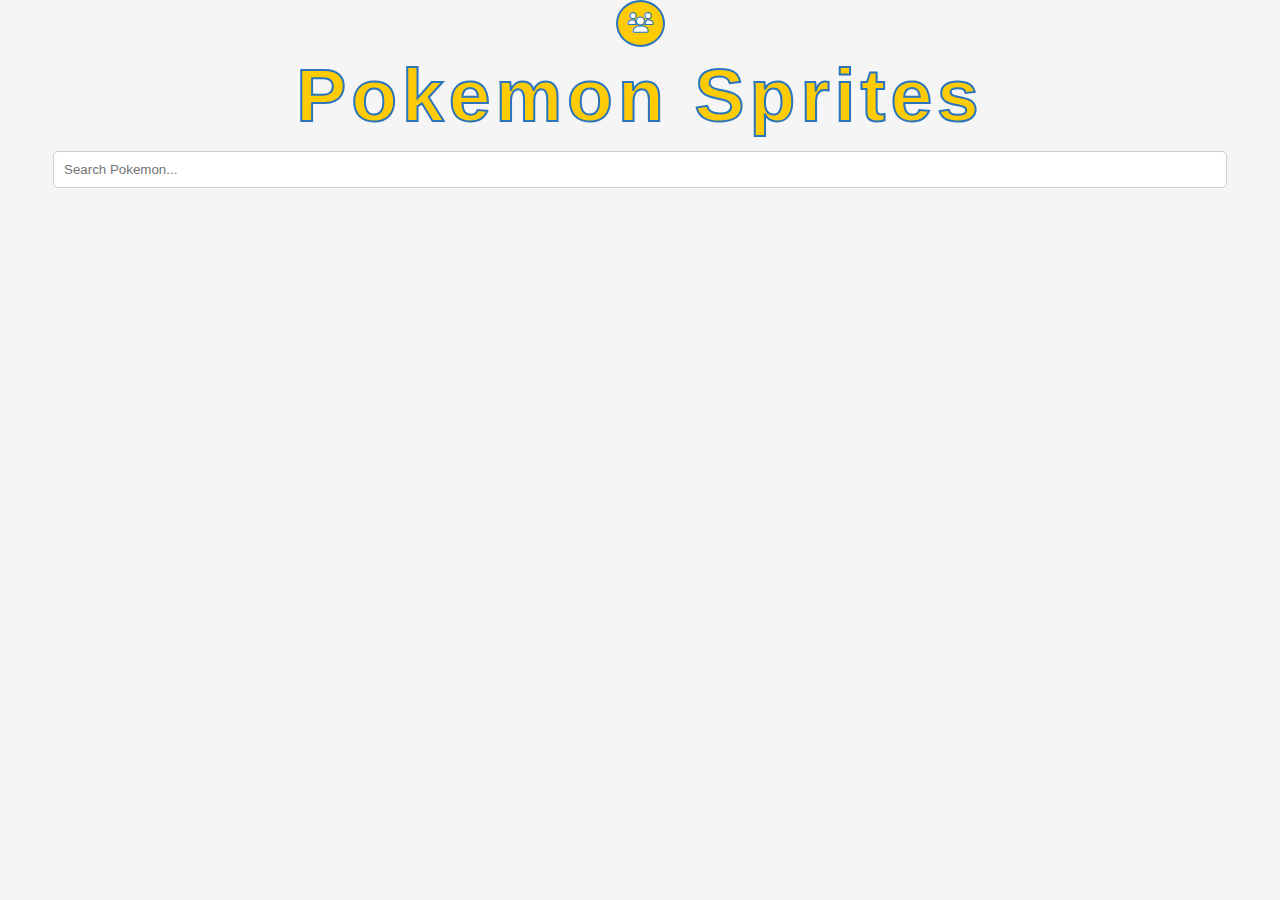
<file: poke-thing/sprites/main.html>
<!DOCTYPE html>
<html lang="en">
<head>
  <meta charset="UTF-8">
  <meta name="viewport" content="width=device-width, initial-scale=1.0">
  <title>Pokemon Sprite Viewer</title>
  <link rel="stylesheet" href="https://cdnjs.cloudflare.com/ajax/libs/font-awesome/6.0.0-beta3/css/all.min.css">
  <link rel="stylesheet" href="styles.css">
  <script src="app.js" defer></script>
</head>
<body>
    <button id="party-button" class="party-button">
      <i class="fas fa-users"></i>
    </button>
    <h1>Pokemon Sprites</h1>
    <input type="text" id="search" placeholder="Search Pokemon...">
    <div id="container"></div>
</body>
</html>
</file>
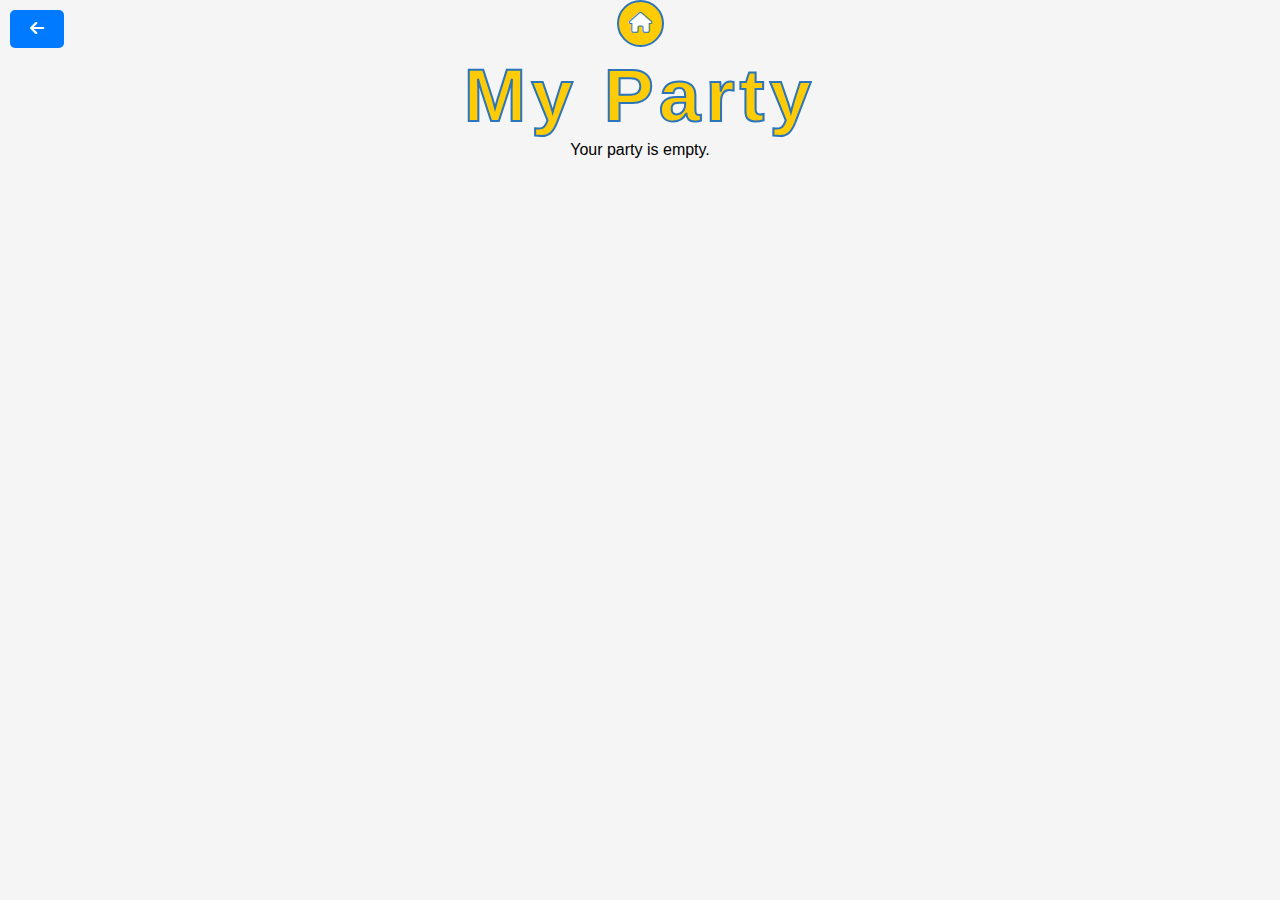
<file: poke-thing/sprites/party.html>
<!DOCTYPE html>
<html lang="en">
<head>
  <meta charset="UTF-8">
  <meta name="viewport" content="width=device-width, initial-scale=1.0">
  <link rel="stylesheet" href="styles.css">
  <link rel="stylesheet" href="https://cdnjs.cloudflare.com/ajax/libs/font-awesome/6.0.0-beta3/css/all.min.css">
  <title>Party</title>
  <script src="party.js" defer></script>
</head>
<body>
    <button id="back-button" class="back-button">
        <i class="fas fa-arrow-left"></i>
    </button>
    <button id="home-button" class="home-button">
        <i class="fas fa-home"></i>
    </button>
    <h1>My Party</h1>
    <div id="party-container">
    </div>
    <button id="clear-party-button">Clear Party</button>
</body>
</html>
</file>
<file: poke-thing/sprites/styles.css>
@import url('https://fonts.cdnfonts.com/css/pokemon-solid');


body {
  font-family: Arial, sans-serif;
  background-color: #f5f5f5;
  margin: 0;
  padding: 0;
  text-align: center;
}

.pokemon-details {
  max-width: 600px;
  margin: 0 auto;
  padding: 20px;
  background-color: #fff;
  border-radius: 10px;
  box-shadow: 0 4px 8px rgba(0, 0, 0, 0.2);
}

h2 {
  font-size: 24px;
  margin-bottom: 20px;
  color: #333;
}

.pokemon-detail {
  display: flex;
  justify-content: space-between;
  align-items: flex-start;
  margin: 20px 0;
}

.sprite-container {
  text-align: center;
}

h3 {
  font-size: 20px;
  margin: 10px 0;
  color: #333;
}

.pokemon-details img {
  max-width: 100%;
  height: auto;
  display: block;
  border: 2px solid #fff;
  box-shadow: 0 2px 4px rgba(0, 0, 0, 0.2);
}

#pokemon-info {
  font-size: 18px;
  color: #444;
}

.home-button,
.party-button {
    background: #ffcb05;
    color: #fff;
    -webkit-text-stroke-width: 1px;
    -webkit-text-stroke-color: #2a75bb;
    border: 2px solid #2a75bb;
    border-radius: 50%;
    padding: 10px;
    font-size: 20px;
    cursor: pointer;
    transition: background 0.3s;
}

.home-button:hover,
.party-button:hover {
    background: #2a75bb;
    color: #fff;
    -webkit-text-stroke-width: 1px;
    -webkit-text-stroke-color: #ffcb05;
    border: 2px solid #ffcb05;
}

#pType1,
#pType2 {
  font-size: 20px;
  font-weight: bold;
  margin: 5px;
  padding: 5px;
  border: 1px solid #ccc;
  border-radius: 5px;
  display: inline-block;
  text-align: center;
  color: #fff;
  -webkit-text-stroke-width: 0px;
  -webkit-text-stroke-color: black;
  text-transform: uppercase;
}

.add {
  background: #007bff;
  color: #fff;
  border: none;
  border-radius: 5px;
  padding: 10px 20px;
  font-size: 16px;
  cursor: pointer;
  transition: background 0.3s;
}

.remove,
#clear-party-button {
  background: #ff0000;
  color: #fff;
  border: none;
  border-radius: 5px;
  padding: 10px 20px;
  font-size: 16px;
  cursor: pointer;
  transition: background 0.3s;
}

.remove:hover,
#clear-party-button:hover {
  background: darkred;
}

.add:hover {
  background: #0056b3;
}

h1 {
    font-family: 'Pokemon Solid', sans-serif;
    text-align: center;
    letter-spacing: 5px;
    font-size: 75px;
    color: #ffcb05;
    -webkit-text-stroke-width: 2px;
    -webkit-text-stroke-color: #2a75bb;
    margin-top: 5px;
    margin-bottom: 3px;
}
                

#container,
#party-container {
    display: flex;
    flex-wrap: wrap;
    justify-content: center;
}

.pokemon {
    text-align: center;
    margin: 10px;
    padding: 10px;
    border: .5px solid black;
    border-radius: 10px;
    box-shadow: 0 2px 4px rgba(0, 0, 0, 0.2);
    display: flex;
    flex-direction: column;
    align-items: center;
    width: 150px;
    text-transform: capitalize;
    cursor: pointer;
    transition: transform 0.2s, opacity 0.2s;
}

.pokemon:hover {
    transform: scale(1.1);
    opacity: 0.8;
}

.pokemon img {
    max-width: 100px;
    max-height: 100px;
}

.pokemon p {
  font-weight: bold;
  color: white;
}

input[type="text"] {
    width: 90%;
    padding: 10px;
    margin: 10px 0;
    border: 1px solid #ccc;
    border-radius: 5px;
}

.type-normal { background-color: #A8A878; }
.type-fighting { background-color: #C03028; }
.type-flying { background-color: #A890F0; }
.type-poison { background-color: #A040A0; }
.type-ground { background-color: #E0C068; }
.type-rock { background-color: #B8A038; }
.type-bug { background-color: #A8B820; }
.type-ghost { background-color: #705898; }
.type-steel { background-color: #B8B8D0; }
.type-fire { background-color: #F08030; }
.type-water { background-color: #6890F0; }
.type-grass { background-color: #78C850; }
.type-electric { background-color: #F8D030; }
.type-psychic { background-color: #F85888; }
.type-ice { background-color: #98D8D8; }
.type-dragon { background-color: #7038F8; }
.type-dark { background-color: #705848; }
.type-fairy { background-color: #EE99AC; }

#back-button {
  background: #007bff;
  color: #fff;
  border: none;
  border-radius: 5px;
  padding: 10px 20px;
  font-size: 16px;
  cursor: pointer;
  transition: background 0.3s;
  position: absolute;
  top: 10px;
  left: 10px;
}

#back-button:hover {
  background: #0056b3;
}
</file>
